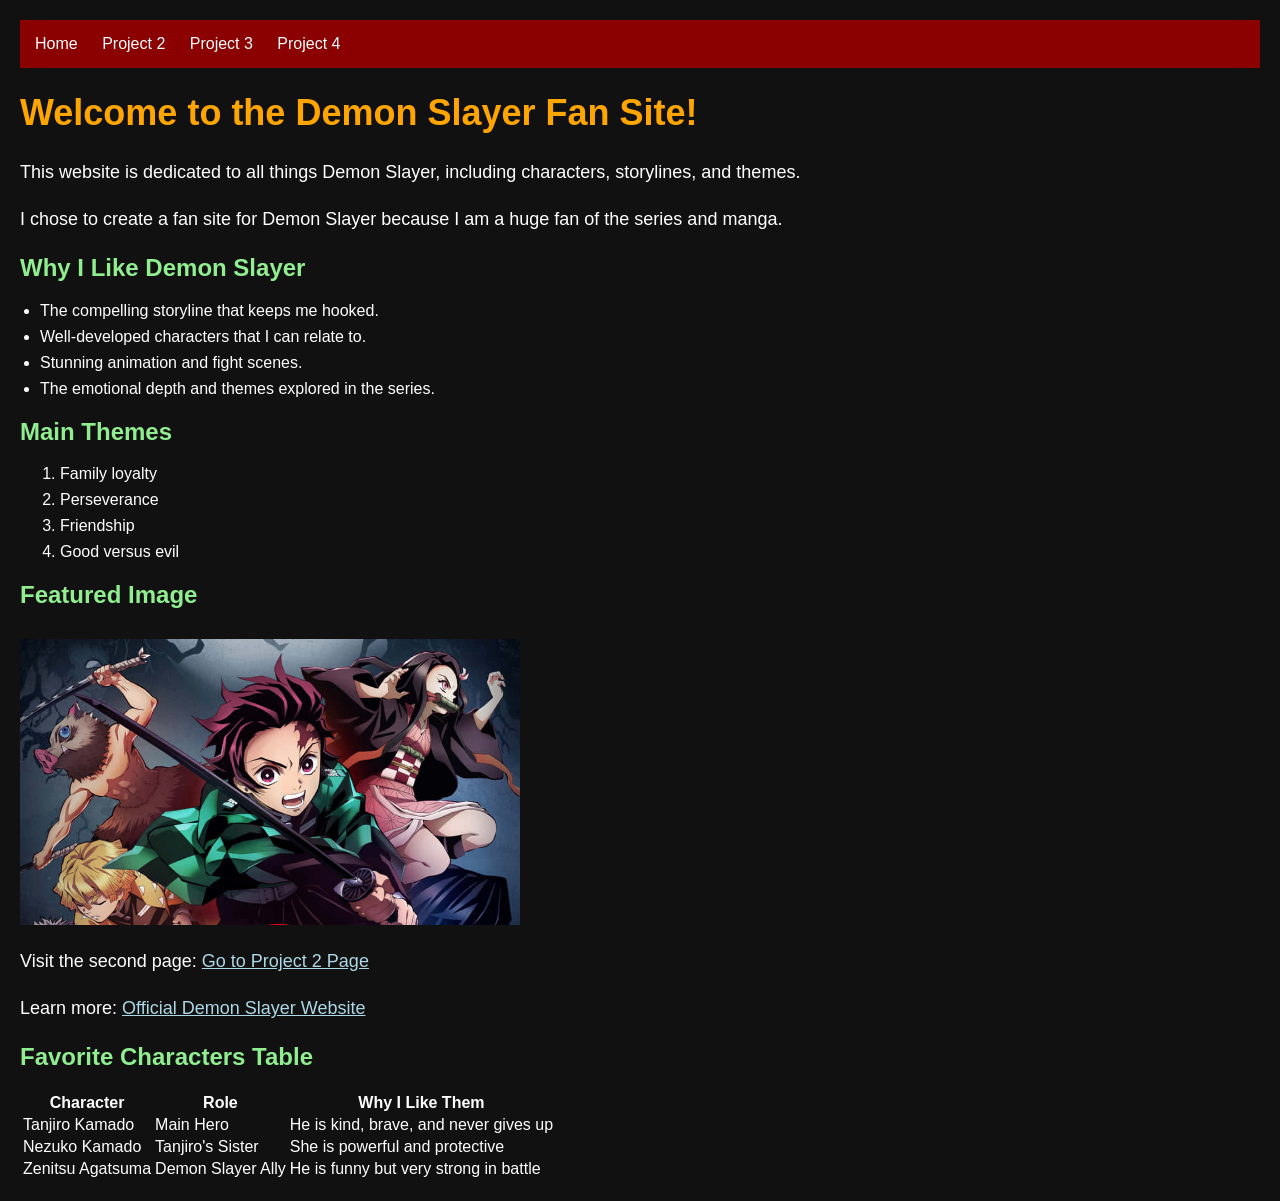
<file: index.html>
<!DOCTYPE html>
<html lang="en">
<head>
    <meta charset="UTF-8">
    <meta name="viewport" content="width=device-width, initial-scale=1.0">
    <title>Demon Slayer Fan Site | Home</title>
    <link rel="stylesheet" href="css/styles.css">
</head>
<body>

    <nav>
        <a href="index.html">Home</a>
        <a href="html/project2.html">Project 2</a>
        <a href="html/project3.html">Project 3</a>
        <a href="../project4/project4.html">Project 4</a>
    </nav>

    <h1>Welcome to the Demon Slayer Fan Site!</h1>

    <p>
        This website is dedicated to all things Demon Slayer, including characters, storylines, and themes.
    </p>

    <p>
        I chose to create a fan site for Demon Slayer because I am a huge fan of the series and manga.
    </p>

    <h2>Why I Like Demon Slayer</h2>

    <ul>
        <li>The compelling storyline that keeps me hooked.</li>
        <li>Well-developed characters that I can relate to.</li>
        <li>Stunning animation and fight scenes.</li>
        <li>The emotional depth and themes explored in the series.</li>
    </ul>

    <h2>Main Themes</h2>

    <ol>
        <li>Family loyalty</li>
        <li>Perseverance</li>
        <li>Friendship</li>
        <li>Good versus evil</li>
    </ol>

    <h2>Featured Image</h2>

    <img src="images/demonslayer-home.jpg"
         alt="Anime-inspired artwork representing the theme of Demon Slayer">

    <p>
        Visit the second page:
        <a href="html/project2.html">Go to Project 2 Page</a>
    </p>

    <p>
        Learn more:
        <a href="https://kimetsu.com/anime/">Official Demon Slayer Website</a>
    </p>

    <h2>Favorite Characters Table</h2>

    <table>
        <tr>
            <th>Character</th>
            <th>Role</th>
            <th>Why I Like Them</th>
        </tr>
        <tr>
            <td>Tanjiro Kamado</td>
            <td>Main Hero</td>
            <td>He is kind, brave, and never gives up</td>
        </tr>
        <tr>
            <td>Nezuko Kamado</td>
            <td>Tanjiro's Sister</td>
            <td>She is powerful and protective</td>
        </tr>
        <tr>
            <td>Zenitsu Agatsuma</td>
            <td>Demon Slayer Ally</td>
            <td>He is funny but very strong in battle</td>
        </tr>
    </table>

</body>
</html>
</file>
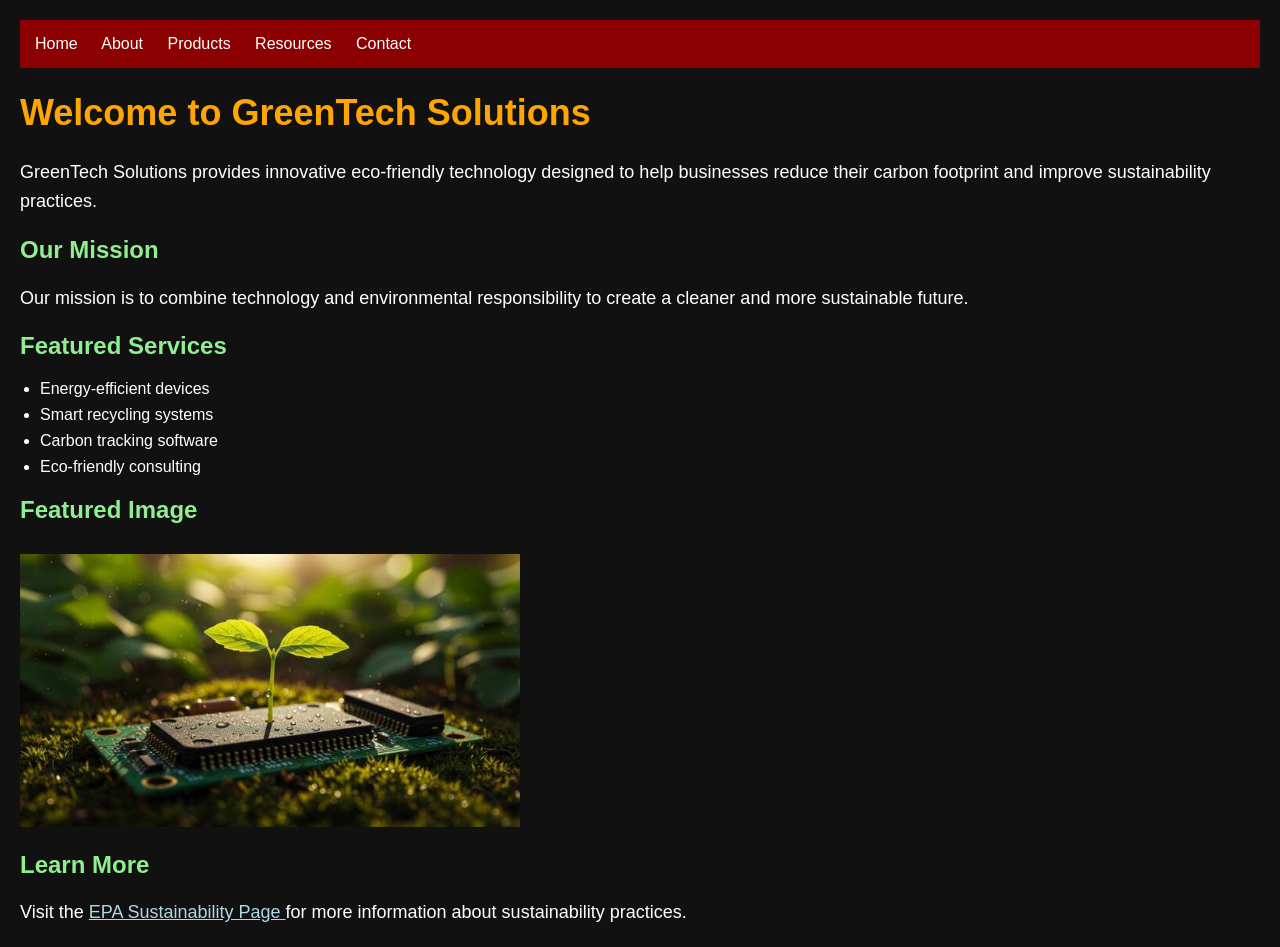
<file: final/index.html>
<!DOCTYPE html>
<html lang="en">
<head>
    <meta charset="UTF-8">
    <meta name="viewport" content="width=device-width, initial-scale=1.0">
    <title>GreenTech Solutions | Home</title>

    <link rel="stylesheet" href="../css/styles.css">
</head>
<body>

    <nav>
        <a href="index.html">Home</a>
        <a href="about.html">About</a>
        <a href="products.html">Products</a>
        <a href="resources.html">Resources</a>
        <a href="contact.html">Contact</a>
    </nav>

    <header>
        <h1>Welcome to GreenTech Solutions</h1>

        <p>
            GreenTech Solutions provides innovative eco-friendly technology
            designed to help businesses reduce their carbon footprint and
            improve sustainability practices.
        </p>
    </header>

    <section>
        <h2>Our Mission</h2>

        <p>
            Our mission is to combine technology and environmental responsibility
            to create a cleaner and more sustainable future.
        </p>
    </section>

    <section>
        <h2>Featured Services</h2>

        <ul>
            <li>Energy-efficient devices</li>
            <li>Smart recycling systems</li>
            <li>Carbon tracking software</li>
            <li>Eco-friendly consulting</li>
        </ul>
    </section>

    <section>
        <h2>Featured Image</h2>

        <img src="../images/greentech.jpg"
             alt="Eco-friendly technology and sustainability concept"
             width="600">
    </section>

    <section>
        <h2>Learn More</h2>

        <p>
            Visit the
            <a href="https://www.epa.gov/sustainability">
                EPA Sustainability Page
            </a>
            for more information about sustainability practices.
        </p>
    </section>

</body>
</html>
</file>
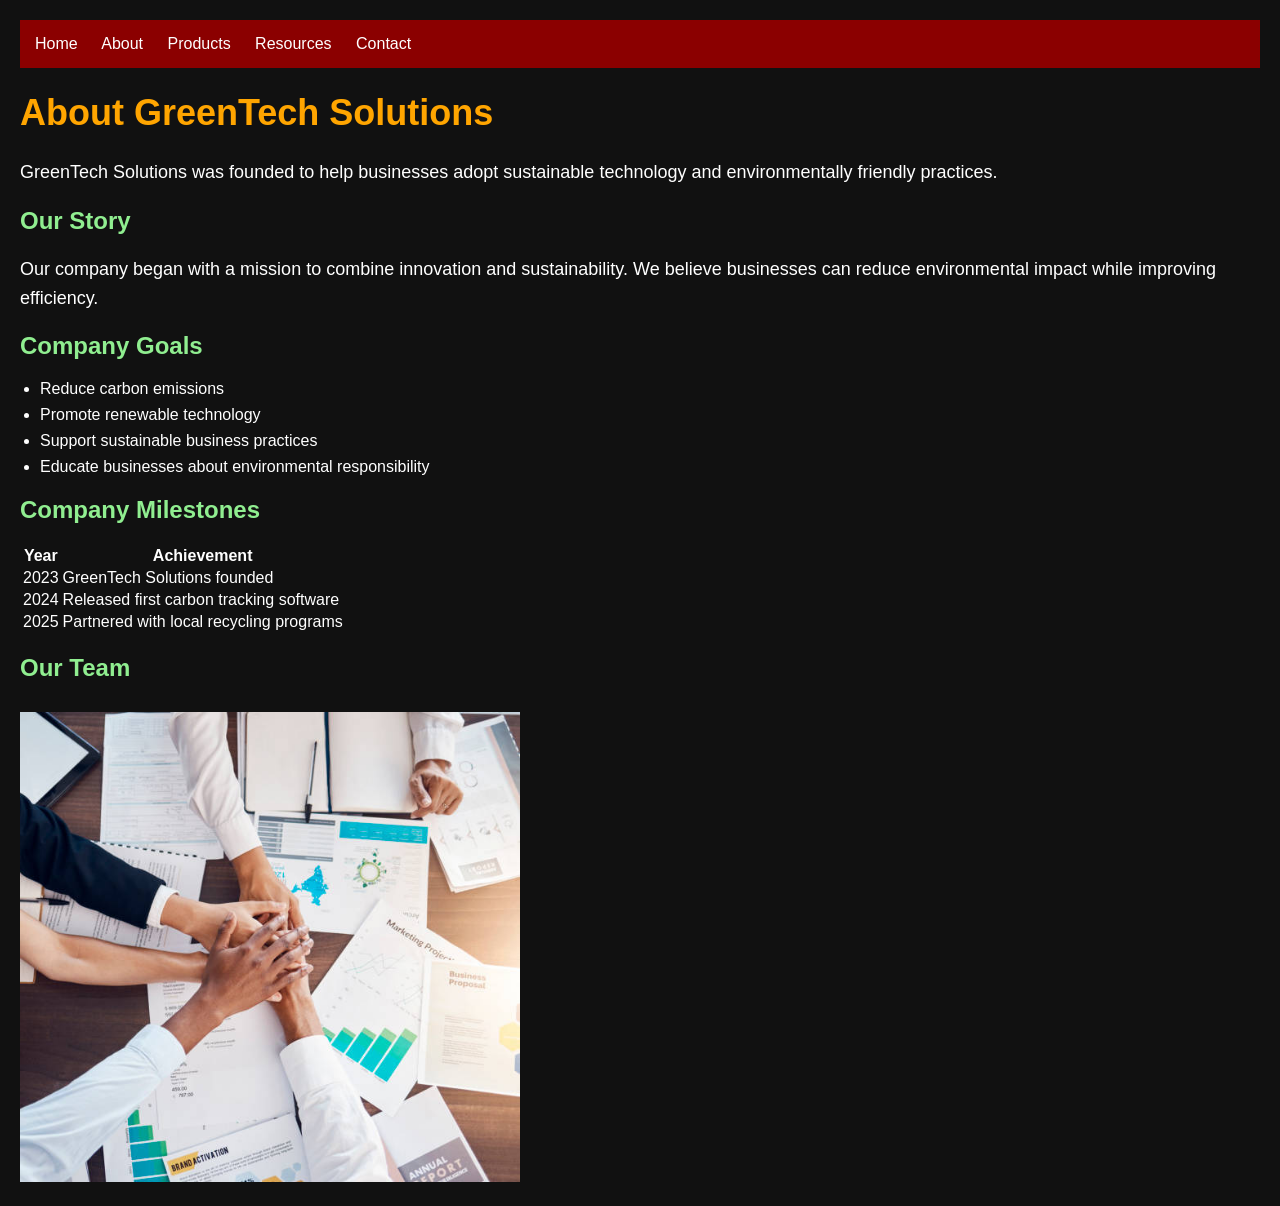
<file: final/about.html>
<!DOCTYPE html>
<html lang="en">
<head>
    <meta charset="UTF-8">
    <meta name="viewport" content="width=device-width, initial-scale=1.0">
    <title>GreenTech Solutions | About Us</title>

    <link rel="stylesheet" href="../css/styles.css">
</head>
<body>

    <nav>
        <a href="index.html">Home</a>
        <a href="about.html">About</a>
        <a href="products.html">Products</a>
        <a href="resources.html">Resources</a>
        <a href="contact.html">Contact</a>
    </nav>

    <header>
        <h1>About GreenTech Solutions</h1>

        <p>
            GreenTech Solutions was founded to help businesses adopt
            sustainable technology and environmentally friendly practices.
        </p>
    </header>

    <section>
        <h2>Our Story</h2>

        <p>
            Our company began with a mission to combine innovation and sustainability.
            We believe businesses can reduce environmental impact while improving efficiency.
        </p>
    </section>

    <section>
        <h2>Company Goals</h2>

        <ul>
            <li>Reduce carbon emissions</li>
            <li>Promote renewable technology</li>
            <li>Support sustainable business practices</li>
            <li>Educate businesses about environmental responsibility</li>
        </ul>
    </section>

    <section>
        <h2>Company Milestones</h2>

        <table>
            <tr>
                <th>Year</th>
                <th>Achievement</th>
            </tr>

            <tr>
                <td>2023</td>
                <td>GreenTech Solutions founded</td>
            </tr>

            <tr>
                <td>2024</td>
                <td>Released first carbon tracking software</td>
            </tr>

            <tr>
                <td>2025</td>
                <td>Partnered with local recycling programs</td>
            </tr>
        </table>
    </section>

    <section>
        <h2>Our Team</h2>

        <img src="../images/team.jpg"
             alt="GreenTech Solutions team working together"
             width="600">
    </section>

</body>
</html>
</file>
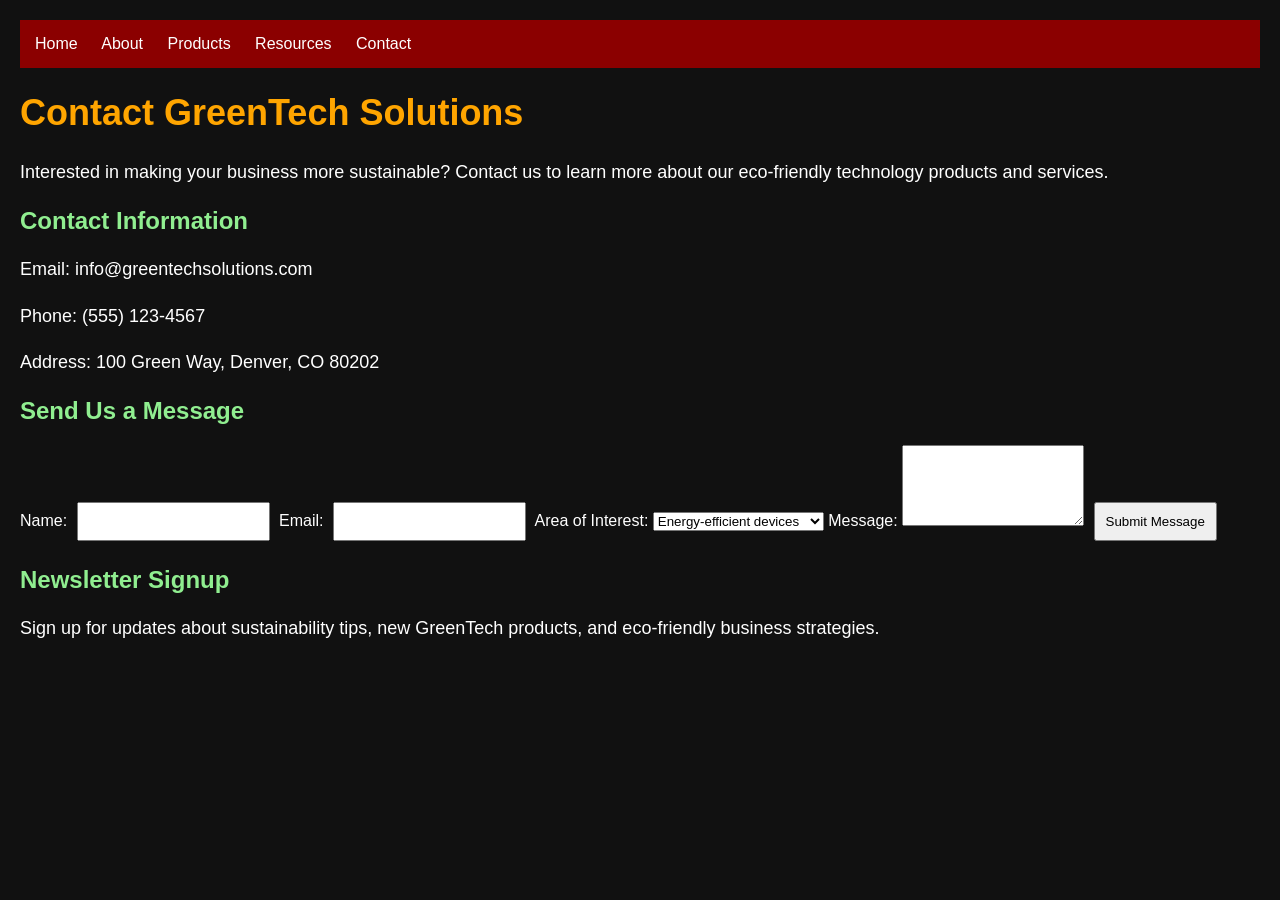
<file: final/contact.html>
<!DOCTYPE html>
<html lang="en">
<head>
    <meta charset="UTF-8">
    <meta name="viewport" content="width=device-width, initial-scale=1.0">
    <title>GreenTech Solutions | Contact</title>

    <link rel="stylesheet" href="../css/styles.css">
</head>
<body>

    <nav>
        <a href="index.html">Home</a>
        <a href="about.html">About</a>
        <a href="products.html">Products</a>
        <a href="resources.html">Resources</a>
        <a href="contact.html">Contact</a>
    </nav>

    <header>
        <h1>Contact GreenTech Solutions</h1>

        <p>
            Interested in making your business more sustainable? Contact us to learn
            more about our eco-friendly technology products and services.
        </p>
    </header>

    <section>
        <h2>Contact Information</h2>

        <p>Email: info@greentechsolutions.com</p>
        <p>Phone: (555) 123-4567</p>
        <p>Address: 100 Green Way, Denver, CO 80202</p>
    </section>

    <section>
        <h2>Send Us a Message</h2>

        <form id="contactForm">
            <label for="name">Name:</label>
            <input type="text" id="name" required>

            <label for="email">Email:</label>
            <input type="email" id="email" required>

            <label for="interest">Area of Interest:</label>
            <select id="interest">
                <option value="energy-efficient devices">Energy-efficient devices</option>
                <option value="smart recycling systems">Smart recycling systems</option>
                <option value="carbon tracking software">Carbon tracking software</option>
                <option value="sustainability consulting">Sustainability consulting</option>
            </select>

            <label for="messageBox">Message:</label>
            <textarea id="messageBox" rows="5" required></textarea>

            <button type="submit">Submit Message</button>
        </form>

        <p id="formResponse"></p>
    </section>

    <section>
        <h2>Newsletter Signup</h2>

        <p>
            Sign up for updates about sustainability tips, new GreenTech products,
            and eco-friendly business strategies.
        </p>
    </section>

    <script src="../javascript/script.js"></script>
</body>
</html>
</file>
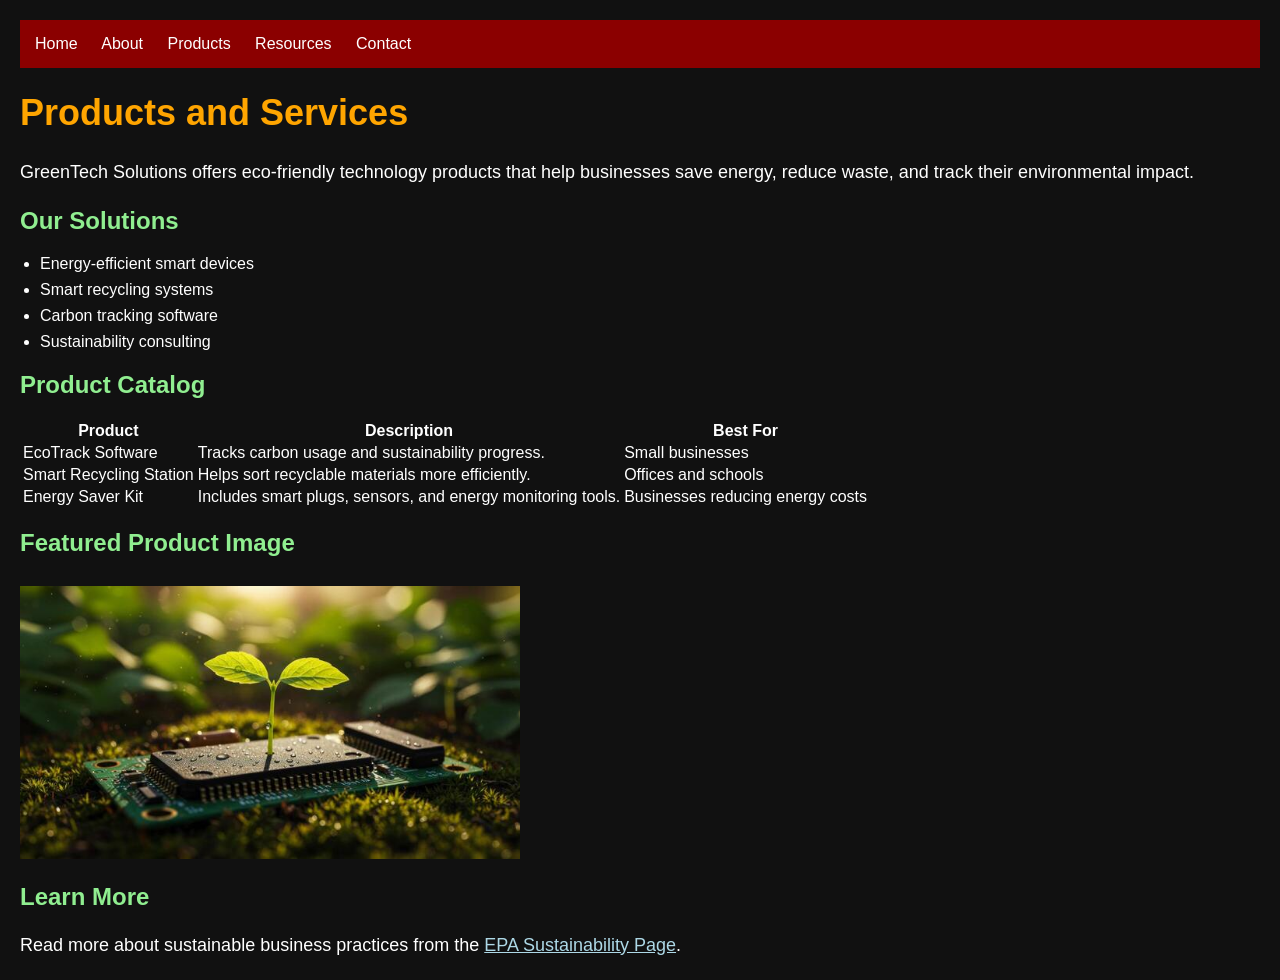
<file: final/products.html>
<!DOCTYPE html>
<html lang="en">
<head>
    <meta charset="UTF-8">
    <meta name="viewport" content="width=device-width, initial-scale=1.0">
    <title>GreenTech Solutions | Products</title>
    <link rel="stylesheet" href="../css/styles.css">
</head>
<body>

    <nav>
        <a href="index.html">Home</a>
        <a href="about.html">About</a>
        <a href="products.html">Products</a>
        <a href="resources.html">Resources</a>
        <a href="contact.html">Contact</a>
    </nav>

    <header>
        <h1>Products and Services</h1>
        <p>
            GreenTech Solutions offers eco-friendly technology products that help businesses save energy,
            reduce waste, and track their environmental impact.
        </p>
    </header>

    <section>
        <h2>Our Solutions</h2>

        <ul>
            <li>Energy-efficient smart devices</li>
            <li>Smart recycling systems</li>
            <li>Carbon tracking software</li>
            <li>Sustainability consulting</li>
        </ul>
    </section>

    <section>
        <h2>Product Catalog</h2>

        <table>
            <tr>
                <th>Product</th>
                <th>Description</th>
                <th>Best For</th>
            </tr>
            <tr>
                <td>EcoTrack Software</td>
                <td>Tracks carbon usage and sustainability progress.</td>
                <td>Small businesses</td>
            </tr>
            <tr>
                <td>Smart Recycling Station</td>
                <td>Helps sort recyclable materials more efficiently.</td>
                <td>Offices and schools</td>
            </tr>
            <tr>
                <td>Energy Saver Kit</td>
                <td>Includes smart plugs, sensors, and energy monitoring tools.</td>
                <td>Businesses reducing energy costs</td>
            </tr>
        </table>
    </section>

    <section>
        <h2>Featured Product Image</h2>
        <img src="../images/greentech.jpg"
             alt="Eco-friendly technology product concept"
             width="600">
    </section>

    <section>
        <h2>Learn More</h2>
        <p>
            Read more about sustainable business practices from the
            <a href="https://www.epa.gov/sustainability">EPA Sustainability Page</a>.
        </p>
    </section>

</body>
</html>
</file>
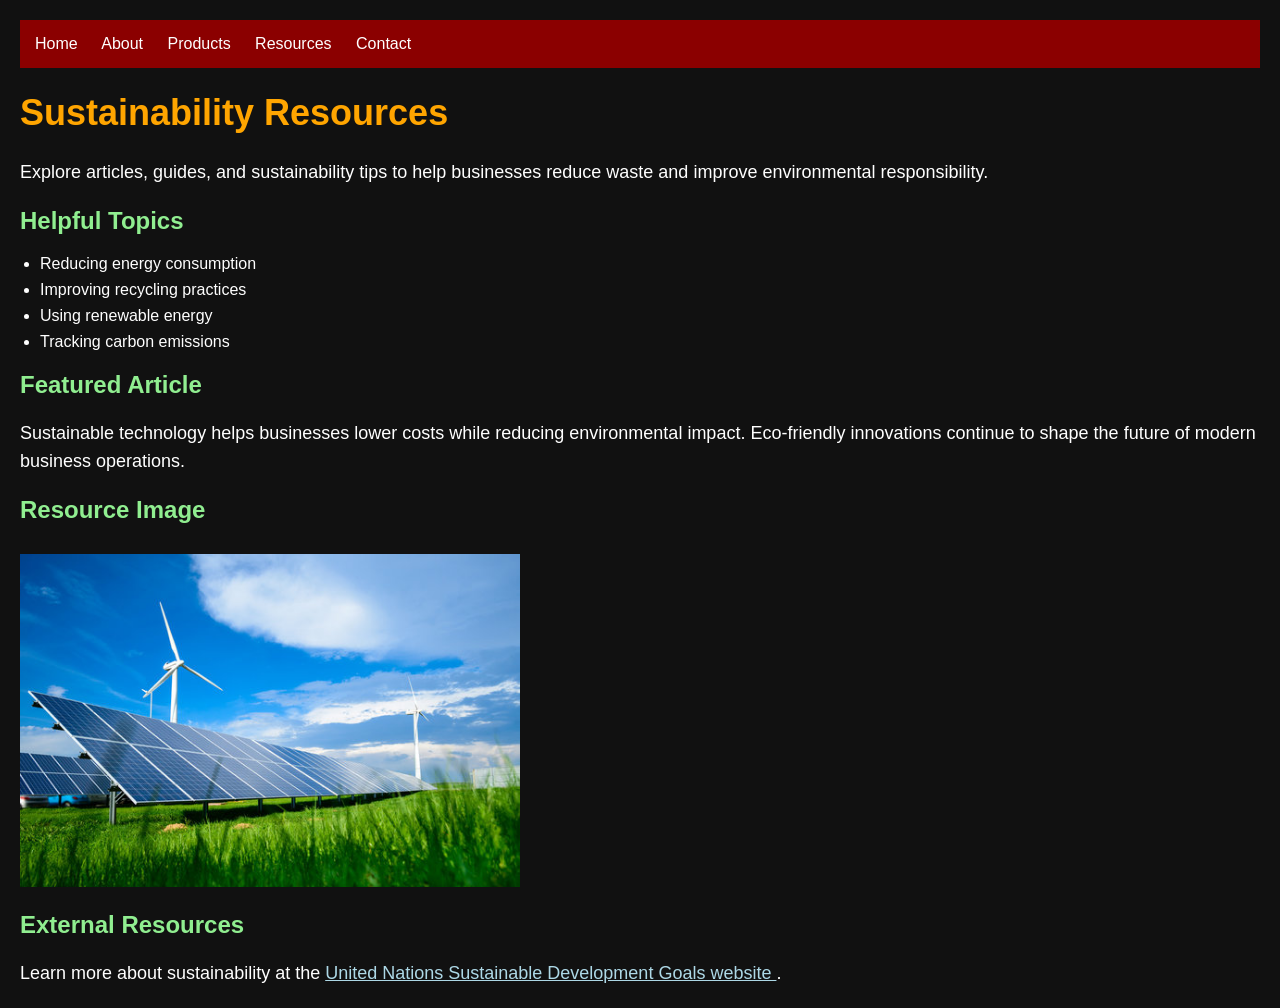
<file: final/resources.html>
<!DOCTYPE html>
<html lang="en">
<head>
    <meta charset="UTF-8">
    <meta name="viewport" content="width=device-width, initial-scale=1.0">
    <title>GreenTech Solutions | Resources</title>

    <link rel="stylesheet" href="../css/styles.css">
</head>
<body>

    <nav>
        <a href="index.html">Home</a>
        <a href="about.html">About</a>
        <a href="products.html">Products</a>
        <a href="resources.html">Resources</a>
        <a href="contact.html">Contact</a>
    </nav>

    <header>
        <h1>Sustainability Resources</h1>

        <p>
            Explore articles, guides, and sustainability tips to help businesses
            reduce waste and improve environmental responsibility.
        </p>
    </header>

    <section>
        <h2>Helpful Topics</h2>

        <ul>
            <li>Reducing energy consumption</li>
            <li>Improving recycling practices</li>
            <li>Using renewable energy</li>
            <li>Tracking carbon emissions</li>
        </ul>
    </section>

    <section>
        <h2>Featured Article</h2>

        <p>
            Sustainable technology helps businesses lower costs while reducing
            environmental impact. Eco-friendly innovations continue to shape the
            future of modern business operations.
        </p>
    </section>

    <section>
        <h2>Resource Image</h2>

        <img src="../images/sustainability.jpg"
             alt="Sustainability and renewable energy concept"
             width="600">
    </section>

    <section>
        <h2>External Resources</h2>

        <p>
            Learn more about sustainability at the
            <a href="https://www.un.org/sustainabledevelopment/">
                United Nations Sustainable Development Goals website
            </a>.
        </p>
    </section>

</body>
</html>
</file>
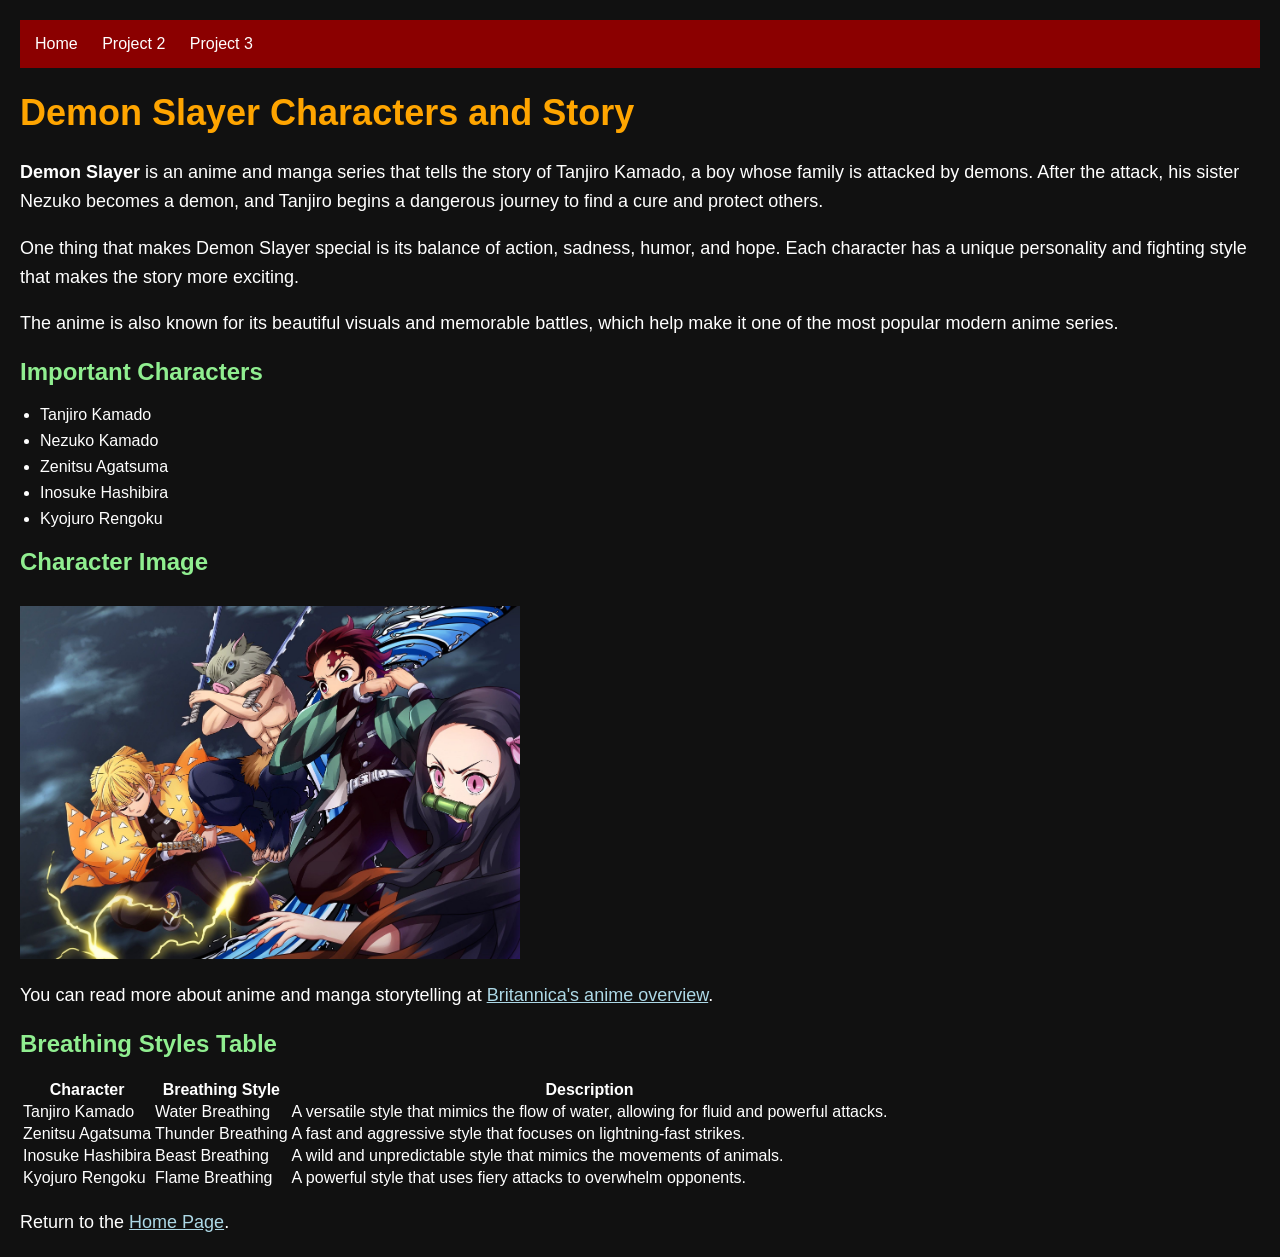
<file: html/project2.html>
<!DOCTYPE html>
<html lang="en">
<head>
    <meta charset="UTF-8">
    <meta name="viewport" content="width=device-width, initial-scale=1.0">
    <title>Demon Slayer Fan Site | Characters</title>
    <link rel="stylesheet" href="../css/styles.css">
</head>
<body>

    <nav>
        <a href="../index.html">Home</a>
        <a href="project2.html">Project 2</a>
        <a href="project3.html">Project 3</a>
    </nav>

    <h1>Demon Slayer Characters and Story</h1>

    <p>
        <strong>Demon Slayer</strong> is an anime and manga series that tells the story of Tanjiro Kamado,
        a boy whose family is attacked by demons. After the attack, his sister Nezuko becomes a demon,
        and Tanjiro begins a dangerous journey to find a cure and protect others.
    </p>
    
    <p>
        One thing that makes Demon Slayer special is its balance of action, sadness, humor, and hope.
        Each character has a unique personality and fighting style that makes the story more exciting.
    </p>

    <p>
        The anime is also known for its beautiful visuals and memorable battles, which help make it one of
        the most popular modern anime series.
    </p>

    <h2>Important Characters</h2>

    <ul>
        <li>Tanjiro Kamado</li>
        <li>Nezuko Kamado</li>
        <li>Zenitsu Agatsuma</li>
        <li>Inosuke Hashibira</li>
        <li>Kyojuro Rengoku</li>
    </ul>

    <h2>Character Image</h2>

    <img src="../images/demonslayer-characters.jpg"
         alt="Tanjiro, Nezuko, and other Demon Slayer characters in action scene"
         width="500">

    <p>
        You can read more about anime and manga storytelling at
        <a href="https://www.britannica.com/art/anime/">Britannica's anime overview</a>.
    </p>

    <h2>Breathing Styles Table</h2>

    <table>
        <tr>
            <th>Character</th>
            <th>Breathing Style</th>
            <th>Description</th>
        </tr>
        <tr>
            <td>Tanjiro Kamado</td>
            <td>Water Breathing</td>
            <td>A versatile style that mimics the flow of water, allowing for fluid and powerful attacks.</td>
        </tr>
        <tr>
            <td>Zenitsu Agatsuma</td>
            <td>Thunder Breathing</td>
            <td>A fast and aggressive style that focuses on lightning-fast strikes.</td>
        </tr>
        <tr>
            <td>Inosuke Hashibira</td>
            <td>Beast Breathing</td>
            <td>A wild and unpredictable style that mimics the movements of animals.</td>
        </tr>
        <tr>
            <td>Kyojuro Rengoku</td>
            <td>Flame Breathing</td>
            <td>A powerful style that uses fiery attacks to overwhelm opponents.</td>
        </tr>
    </table>

    <p>
        Return to the <a href="../index.html">Home Page</a>.
    </p>

</body>
</html>
</file>
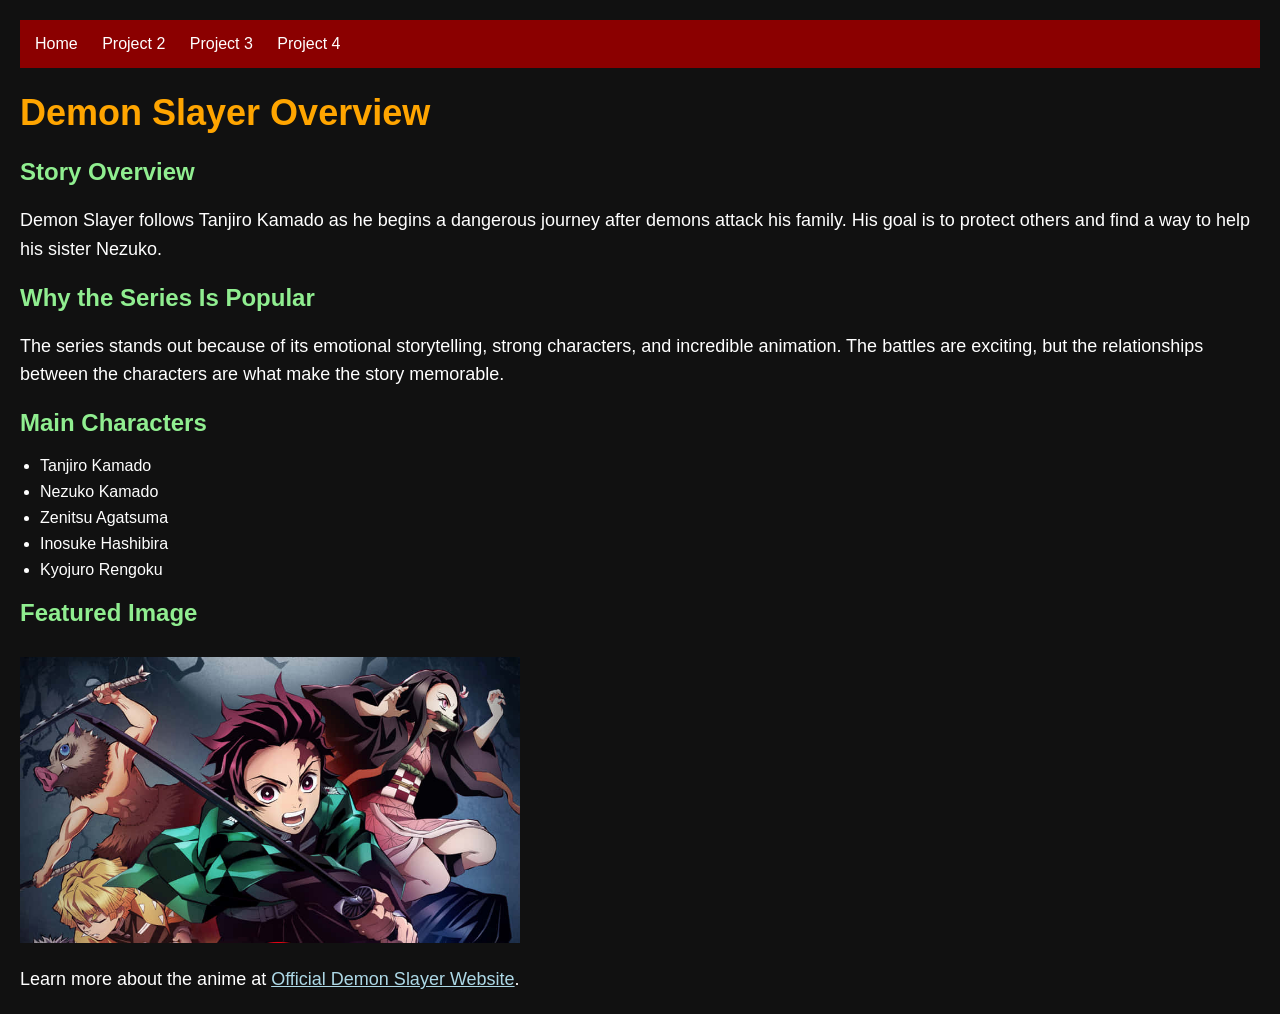
<file: html/project3.html>
<!DOCTYPE html>
<html lang="en">
<head>
    <meta charset="UTF-8">
    <meta name="viewport" content="width=device-width, initial-scale=1.0">
    <title>Demon Slayer Fan Site | Project 3</title>
    <link rel="stylesheet" href="../css/styles.css">
</head>
<body>

    <nav>
        <a href="../index.html">Home</a>
        <a href="project2.html">Project 2</a>
        <a href="project3.html">Project 3</a>
        <a href="../project4/project4.html">Project 4</a>
    </nav>

    <h1>Demon Slayer Overview</h1>

    <h2>Story Overview</h2>
    <p>
        Demon Slayer follows Tanjiro Kamado as he begins a dangerous journey after demons attack his family. His goal is to protect others and find a way to help his sister Nezuko.
    </p>

    <h2>Why the Series Is Popular</h2>
    <p>
        The series stands out because of its emotional storytelling, strong characters, and incredible animation. The battles are exciting, but the relationships between the characters are what make the story memorable.
    </p>

    <h2>Main Characters</h2>
    <ul>
        <li>Tanjiro Kamado</li>
        <li>Nezuko Kamado</li>
        <li>Zenitsu Agatsuma</li>
        <li>Inosuke Hashibira</li>
        <li>Kyojuro Rengoku</li>
    </ul>

    <h2>Featured Image</h2>
    <img src="../images/demonslayer-home.jpg"
         alt="Demon Slayer themed artwork with main characters"
         width="500">

    <p>
        Learn more about the anime at
        <a href="https://kimetsu.com/anime/">Official Demon Slayer Website</a>.
    </p>

</body>
</html>
</file>
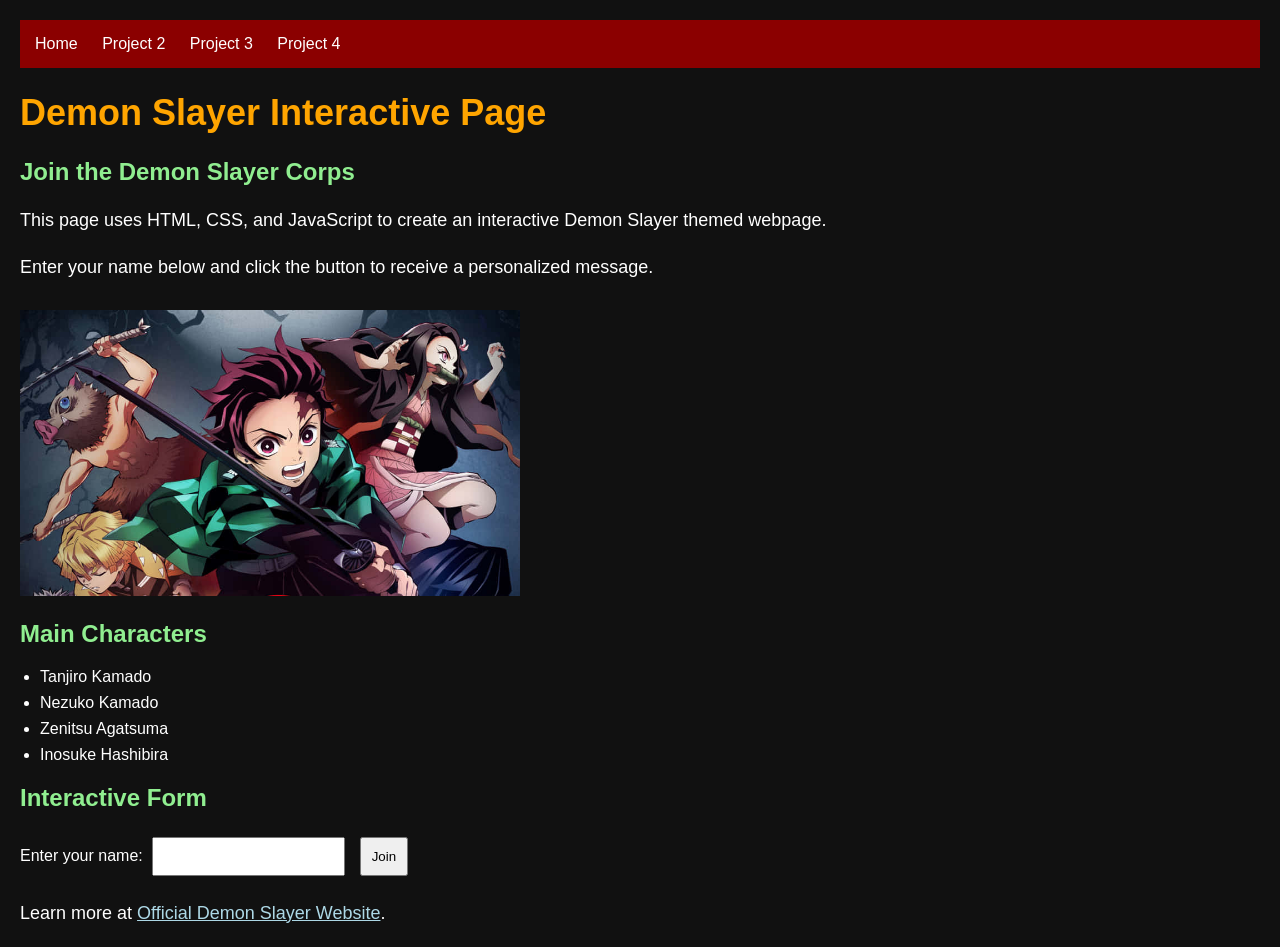
<file: project4/project4.html>
<!DOCTYPE html>
<html lang="en">
<head>
    <meta charset="UTF-8">
    <meta name="viewport" content="width=device-width, initial-scale=1.0">
    <title>Demon Slayer Fan Site | Project 4</title>
    <link rel="stylesheet" href="../css/styles.css">
</head>
<body>

    <nav>
        <a href="../index.html">Home</a>
        <a href="../html/project2.html">Project 2</a>
        <a href="../html/project3.html">Project 3</a>
        <a href="../project4/project4.html">Project 4</a>
    </nav>

    <h1>Demon Slayer Interactive Page</h1>

    <h2>Join the Demon Slayer Corps</h2>

    <p>
        This page uses HTML, CSS, and JavaScript to create an interactive Demon Slayer themed webpage.
    </p>

    <p>
        Enter your name below and click the button to receive a personalized message.
    </p>

    <img src="../images/demonslayer-home.jpg" alt="Demon Slayer themed artwork with characters">

    <h2>Main Characters</h2>

    <ul>
        <li>Tanjiro Kamado</li>
        <li>Nezuko Kamado</li>
        <li>Zenitsu Agatsuma</li>
        <li>Inosuke Hashibira</li>
    </ul>

    <section>
        <h2>Interactive Form</h2>

        <form id="userForm">
            <label for="username">Enter your name:</label>
            <input type="text" id="username" required>

            <button type="submit">Join</button>
        </form>

        <p id="message"></p>
    </section>

    <p>
        Learn more at
        <a href="https://kimetsu.com/anime/">Official Demon Slayer Website</a>.
    </p>

    <script src="../javascript/script.js"></script>
</body>
</html>
</file>
<file: css/styles.css>
/* Page background */
body {
    background-color: #111;
    color: white;
    font-family: Arial, sans-serif;
    margin: 20px;
}

/* Navigation bar */
nav {
    background-color: darkred;
    padding: 15px;
    margin-bottom: 20px;
}

nav a {
    color: white;
    margin-right: 20px;
    text-decoration: none;
}

/* Hover effect (this is a big grading point) */
nav a:hover {
    color: yellow;
}

/* Headers */
h1 {
    color: orange;
    font-size: 36px;
}

h2 {
    color: lightgreen;
}

/* Paragraphs */
p {
    font-size: 18px;
    line-height: 1.6;
}

/* List styling */
ul {
    padding-left: 20px;
}

li {
    margin-bottom: 8px;
}

/* Image styling */
img {
    width: 500px;
    margin-top: 10px;
}

/* Links */
a {
    color: lightblue;
}

a:hover {
    color: yellow;


}
form {
    margin-top: 20px;
}

input, button {
    padding: 10px;
    margin: 5px;
}

button:hover {
    background-color: red;
    color: white;
}
form {
    margin-top: 20px;
}

input, button {
    padding: 10px;
    margin: 5px;
}

button:hover {
    background-color: red;
    color: white;
}
</file>
